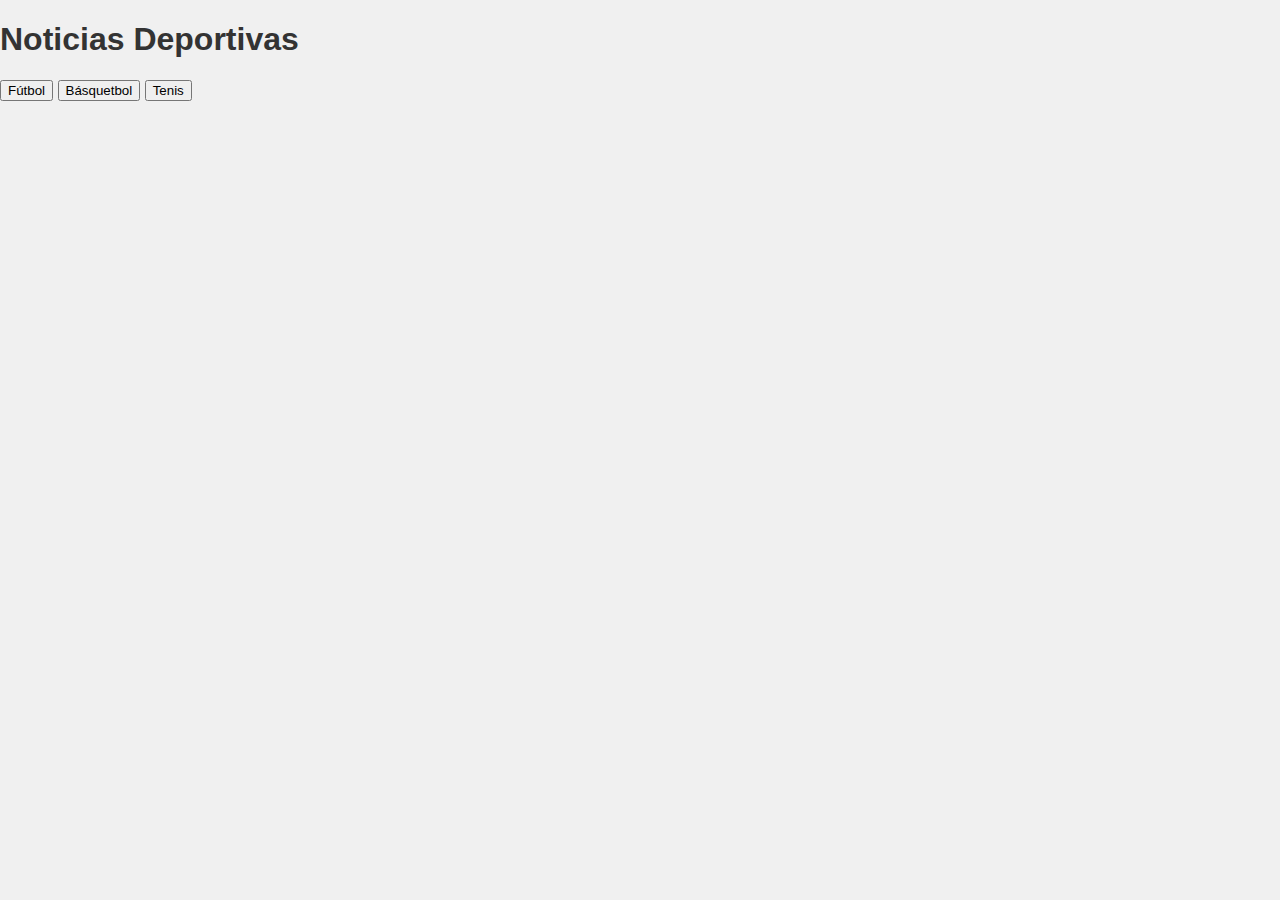
<file: index.html>
<!DOCTYPE html>
<html lang="es">
<head>
    <meta charset="UTF-8">
    <meta name="viewport" content="width=device-width, initial-scale=1.0">
    <title>Noticias Deportivas</title>
    <link rel="stylesheet" href="styles.css">
</head>
<body>
    <h1>Noticias Deportivas</h1>
    <button onclick="window.location.href='noticias.html?deporte=futbol'">Fútbol</button>
    <button onclick="window.location.href='noticias.html?deporte=basquetbol'">Básquetbol</button>
    <button onclick="window.location.href='noticias.html?deporte=tenis'">Tenis</button>

    <script src="data.js"></script>
</body>
</html>
</file>
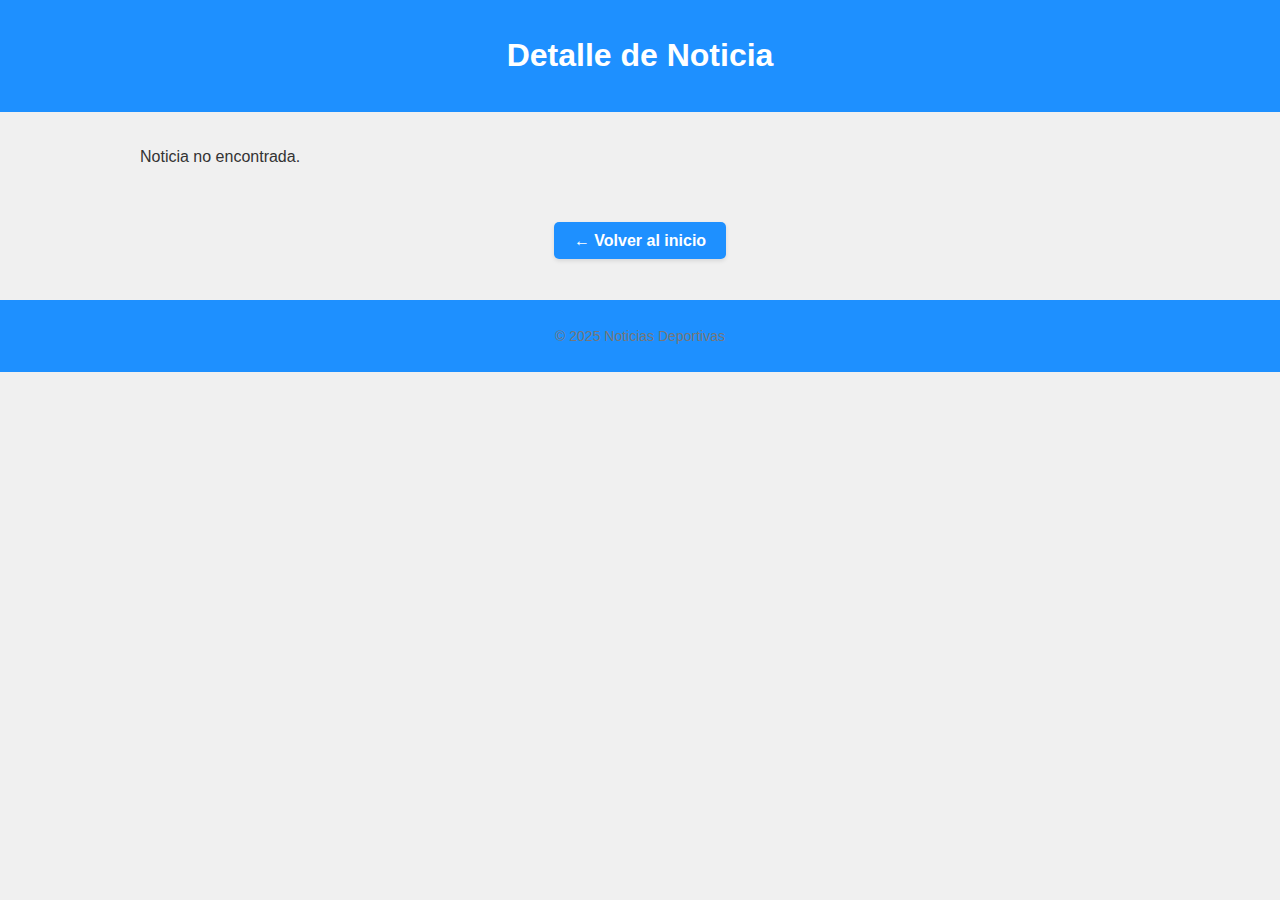
<file: noticia.html>
<!DOCTYPE html>
<html lang="es">
<head>
  <meta charset="UTF-8" />
  <title>Noticia</title>
  <link rel="stylesheet" href="styles.css" />
</head>
<body>
  <header><h1>Detalle de Noticia</h1></header>
  <main id="detalle-noticia"></main>
  <div class="volver-container">
    <a class="volver-btn" href="index.html">← Volver al inicio</a>
  </div>
  <footer><p>&copy; 2025 Noticias Deportivas</p></footer>

  <script src="data.js"></script>
  <script>
    const params = new URLSearchParams(location.search);
    const deporte = params.get("deporte");
    const id = parseInt(params.get("id"));

    const noticia = data[deporte]?.[id];
    const contenedor = document.getElementById("detalle-noticia");

    if (noticia) {
      contenedor.innerHTML = `
        <img src="${noticia.imagen}" alt="${noticia.titulo}" />

        <h2>${noticia.titulo}</h2>
        <p>${noticia.contenido}</p>
        <a href="noticias.html?deporte=${deporte}">← Volver a noticias</a>
      `;
    } else {
      contenedor.innerHTML = `<p>Noticia no encontrada.</p>`;
    }
  </script>
</body>
</html>
</file>
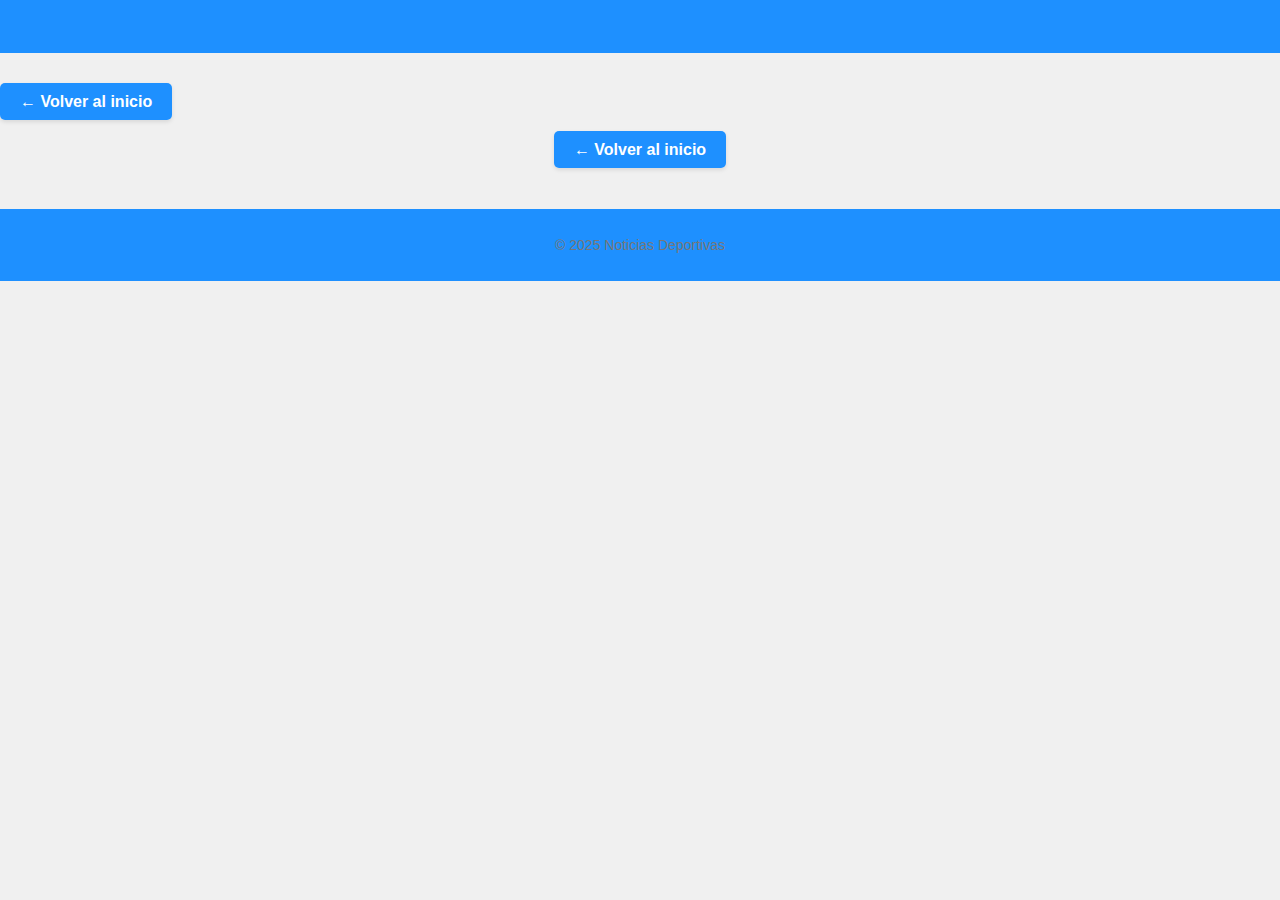
<file: noticias.html>
<!-- noticias.html -->
<!DOCTYPE html>
<html lang="es">
<head>
  <meta charset="UTF-8">
  <title>Noticias</title>
  <link rel="stylesheet" href="styles.css">
</head>
<body>
  <header><h1 id="titulo-deporte"></h1></header>
  <main id="noticias-container"></main>
  <a class="volver-btn" href="index.html">← Volver al inicio</a>
  <div class="volver-container">
    <a class="volver-btn" href="index.html">← Volver al inicio</a>
  </div>
  <footer><p>&copy; 2025 Noticias Deportivas</p></footer>
  <script src="data.js"></script>
  <script>
    const params = new URLSearchParams(location.search);
    const deporte = params.get("deporte");
    document.getElementById("titulo-deporte").textContent = `Noticias de ${deporte.charAt(0).toUpperCase() + deporte.slice(1)}`;

    const container = document.getElementById("noticias-container");
    const noticias = data[deporte] || [];

    noticias.forEach((noticia, index) => {
      const card = document.createElement("div");
      card.className = "noticia";
      card.innerHTML = `<h2>${noticia.titulo}</h2><p>${noticia.resumen}</p>
        <a href="noticia.html?deporte=${deporte}&id=${index}">Leer más</a>`;
      container.appendChild(card);
    });
  </script>
</body>
</html>
</file>
<file: styles.css>
body {
    font-family: sans-serif;
    margin: 0;
    background: #f0f0f0;
    color: #333;
  }
  
  header, footer {
    background: #1e90ff;
    color: white;
    text-align: center;
    padding: 1em;
  }
  
  main {
    padding: 20px;
    display: grid;
    gap: 20px;
    max-width: 1000px;
    margin: auto;
  }
  
  .categorias {
    display: flex;
    justify-content: center;
    gap: 20px;
    flex-wrap: wrap;
  }
  
  .categorias a {
    padding: 10px 20px;
    background: #fff;
    border-radius: 8px;
    text-decoration: none;
    color: #1e90ff;
    font-weight: bold;
    box-shadow: 0 2px 5px rgba(0,0,0,0.1);
  }
  
  .noticia {
    background: white;
    padding: 15px;
    border-radius: 8px;
    box-shadow: 0 1px 5px rgba(0,0,0,0.1);
  }
  
  .noticia a {
    display: inline-block;
    margin-top: 10px;
    color: #000000;
    text-decoration: none;
  }
  .volver-container {
  text-align: center;
  margin: 30px 0;
}

.volver-btn {
  background: #1e90ff;
  color: white;
  padding: 10px 20px;
  text-decoration: none;
  border-radius: 5px;
  font-weight: bold;
  box-shadow: 0 2px 4px rgba(0,0,0,0.1);
}

.volver-btn:hover {
  background: #000000;
}
.nav-links {
  text-align: center;
  margin-bottom: 20px;
}
.nav-links a {
  display: inline-block;
  margin: 0 15px;
  text-decoration: none;
  color: #0d6efd;
  font-size: 18px;
  transition: color 0.3s ease;
}
.nav-links a:hover {
  color: #0056b3;
}
footer {
  text-align: center;
  margin-top: 50px;
  font-size: 14px;
  color: #777;
}

.noticia.detalle {
  max-width: 800px;
  margin: auto;
  padding: 30px;
  background: #fff;
  border-radius: 10px;
  box-shadow: 0 3px 10px rgba(0,0,0,0.1);
}
.noticia.detalle img {
  margin: 20px 0;
}
.noticia.detalle p {
  line-height: 1.6;
}
</file>
